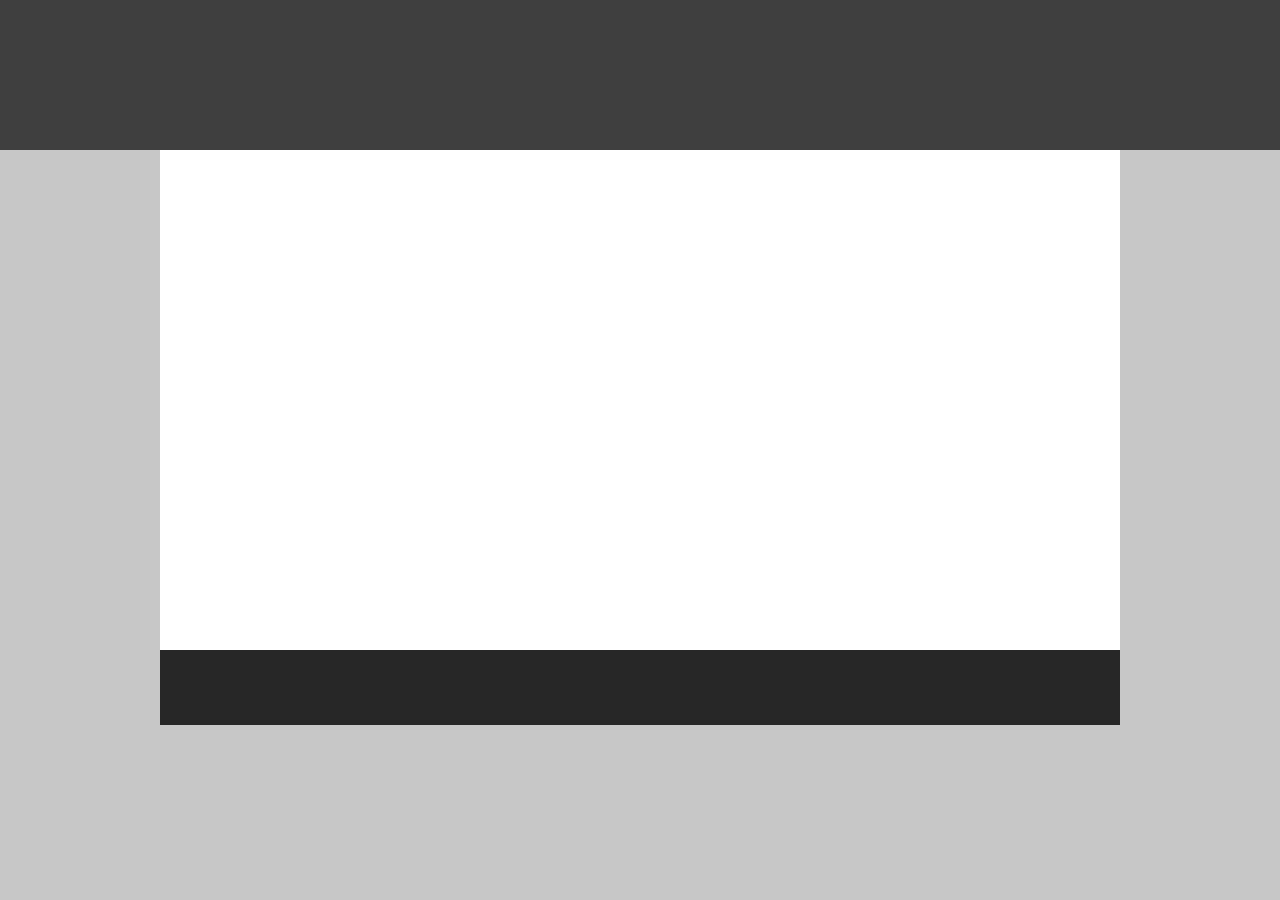
<file: first/index.html>
<!-- Put your HTML HERE, make sure to connect your index.css sheet -->
<!DOCTYPE html>
<html lang = "en">
    <head>
            <meta charset="UTF-8">
            <meta name="description" content="Add a description that will explain your website. ">
            <meta name="viewport" content="width=device-width, initial-scale=1.0">
            <link rel="stylesheet" href="./reset.css">
            <link rel="stylesheet" href="./index.css">
            <title>
                first
            </title>
    </head>

<body>
    <header class="topper"></header>
    <div class="top-center"></div>
    <div class="bottom-center"></div>
</body>

</html>
</file>
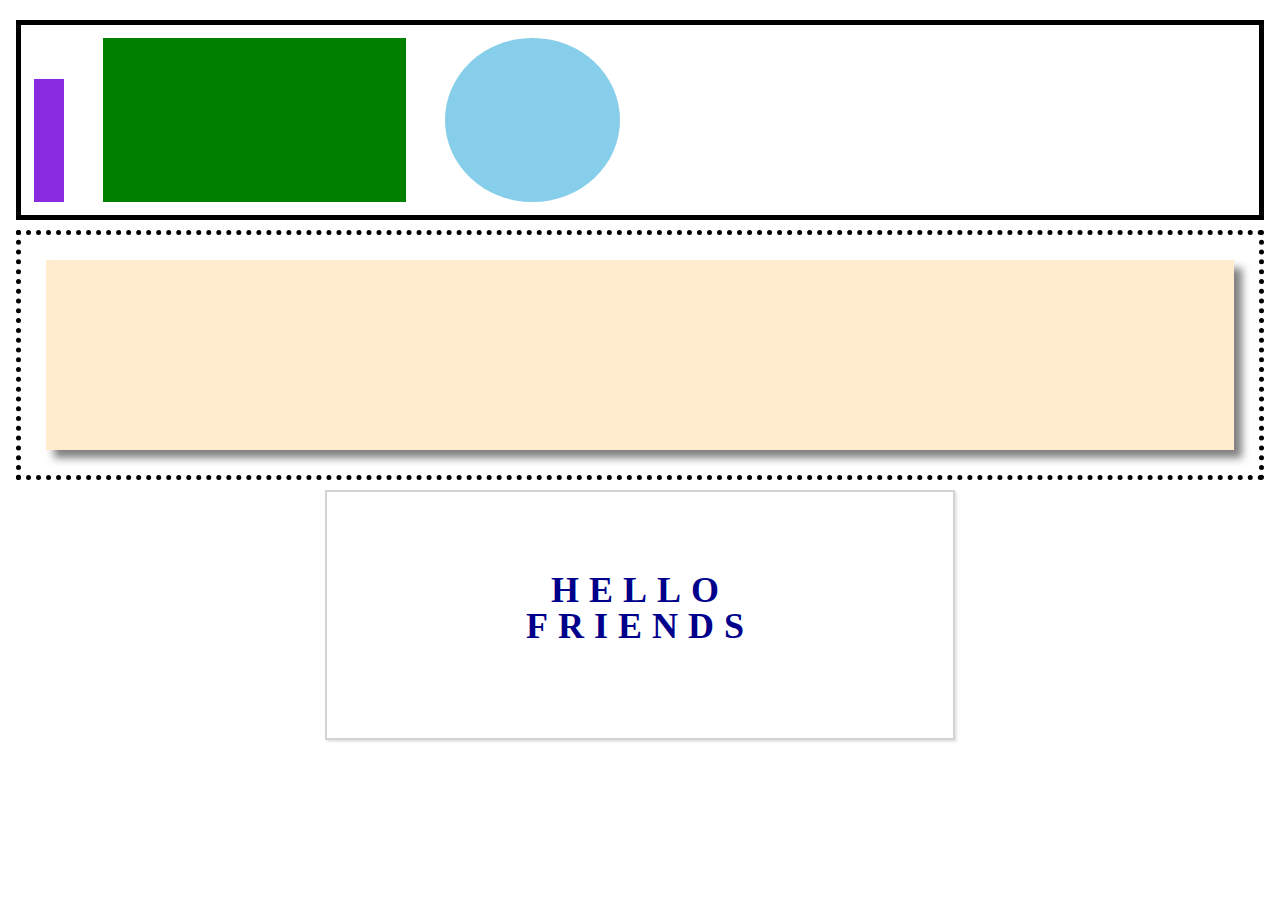
<file: second/index.html>
<!-- Put your HTML HERE, make sure to connect your index.css sheet -->
<!-- Put your HTML HERE, make sure to connect your index.css sheet -->
<!DOCTYPE html>
<html lang = "en">
    <head>
            <meta charset="UTF-8">
            <meta name="description" content="Add a description that will explain your website. ">
            <meta name="viewport" content="width=device-width, initial-scale=1.0">
            <link rel="stylesheet" href="./reset.css">
            <link rel="stylesheet" href="./index.css">
            <title>
                second
            </title>
    </head>

<body>
    <div class="top">
        <div class="top-left"></div>
        <div class="top-center"></div>
        <div class="top-right"></div>
    </div>
    <div class="middle">
        <div class="middle-center"></div>
    </div>
    <div class="bottom">
        <p>HELLO</p>
        <P>FRIENDS</P>
    </div>
</body>

</html>
</file>
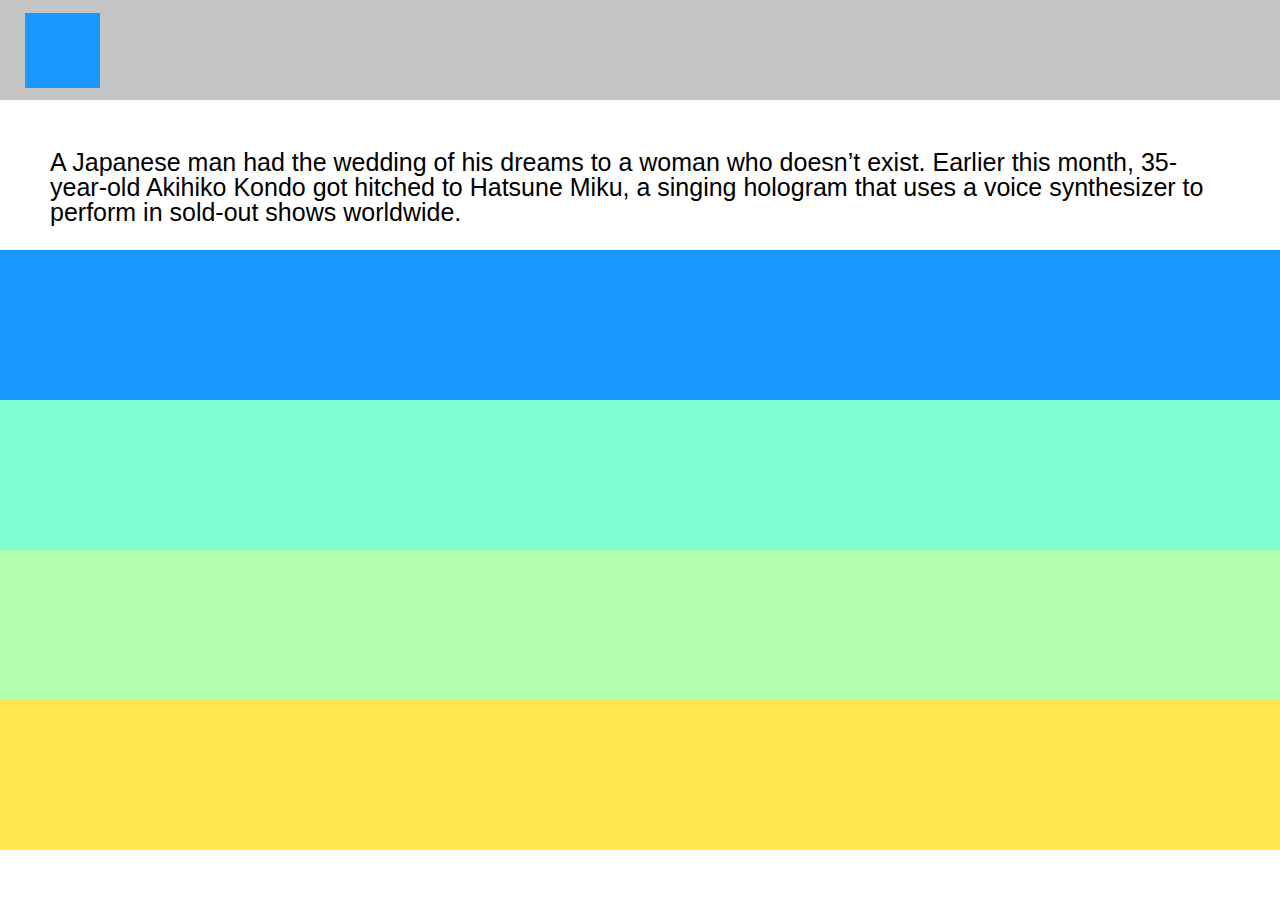
<file: third/index.html>
<!-- Put your HTML HERE, make sure to connect your index.css sheet -->
<!-- Put your HTML HERE, make sure to connect your index.css sheet -->
<!DOCTYPE html>
<html lang = "en">
    <head>
            <meta charset="UTF-8">
            <meta name="description" content="Add a description that will explain your website. ">
            <meta name="viewport" content="width=device-width, initial-scale=1.0">
            <link rel="stylesheet" href="./reset.css">
            <link rel="stylesheet" href="./index.css">
            <title>
                third
            </title>
    </head>

<body>
    <div class="top">
        <div class="top-left"></div>
    </div>
    <div class="second">
        <p>
                A Japanese man had the wedding of his dreams to a woman who doesn’t exist. Earlier this month, 35-year-old Akihiko Kondo got hitched to Hatsune Miku, a singing hologram that uses a voice synthesizer to perform in sold-out shows worldwide.
        </p>
    </div>
    <div class="third"></div>
    <div class="fourth"></div>
    <div class="fifth"></div>
    <div class="bottom"></div>
</body>

</html>
</file>
<file: first/index.css>
body {
    background-color: rgb(199, 199, 199);
    height: 100%;
    width: 100%;
}

header {
    background-color: rgb(63, 63, 63);
    width: 100%;
    height: 150px;
}

.top-center {
    width: 75%;
    height: 500px;
    background-color: white;
    margin: 0 12.5% 0 12.5%;
}

.bottom-center {
    height: 75px;
    width: 75%;
    background-color: rgb(39, 39, 39);
    margin: 0 12.5% 0 12.5%;
}
</file>
<file: second/index.css>
body {
    background-color: white;
    height: 100%;
    width: 100%;
    padding: 10px;
}

.top {
    border: 5px solid black;
    width: 99%;
    height: 200px;
    margin: 10px auto;
    padding: 1% ;
}

.top-left {
    background-color: blueviolet;
    width: 2.5%;
    height: 75%;
    display: inline-block;
    margin: 0 35px 0 0;
}

.top-center {
    background-color: green;
    width: 25%;
    height: 100%;
    display: inline-block;
    margin: 0 35px 0 0;
}

.top-right {
    background-color: skyblue;
    width: 175px;
    height: 100%;
    border: 1px skyblue;
    border-radius: 50%;
    display: inline-block;
}

.middle {
    border: 5px dotted black;
    width: 99%;
    height: 250px;
    margin: 10px auto;
    padding: 2%;
}

.middle-center {
    background-color: blanchedalmond;
    width: auto;
    height: 100%;
    box-shadow: 8px 8px 8px rgba(0, 0, 0, 0.50);
}

.bottom {
    height: 250px;
    width: 50%;
    margin: 0 auto;
    border: 2px solid lightgrey;
    padding: 80px;
    box-shadow: 2px 2px 2px rgba(211, 211, 211, 0.589)
}

p {
    font-family: 'Times New Roman';
    font-size: 36px;
    font-weight: bolder;
    letter-spacing: 10px;
    color: darkblue;
    margin: 0 auto;
    text-align: center;
}
</file>
<file: third/index.css>
.top {
    background-color: rgb(197, 197, 197);
    width: 100%;
    height: 100px;
    padding: 12.5px 25px;
}

.top-left {
    background-color: rgb(25, 152, 255);
    width: 75px;
    height: 75px;
}

.second {
    background-color: white;
    width: 100%;
    height: 150px;
    padding: 50px;
}

p {
    font-family: sans-serif;
    font-size: 25px;
    text-align: left;
    margin: 0 auto;
}

.third {
    background-color: rgb(25, 152, 255);
    width: 100%;
    height: 150px;
}

.fourth {
    background-color: aquamarine;
    width: 100%;
    height: 150px;
}

.fifth {
    background-color: rgb(175, 255, 175);
    width: 100%;
    height: 150px;  
}

.bottom {
    background-color: rgb(255, 229, 80);
    width: 100%;
    height: 150px;
}
</file>
